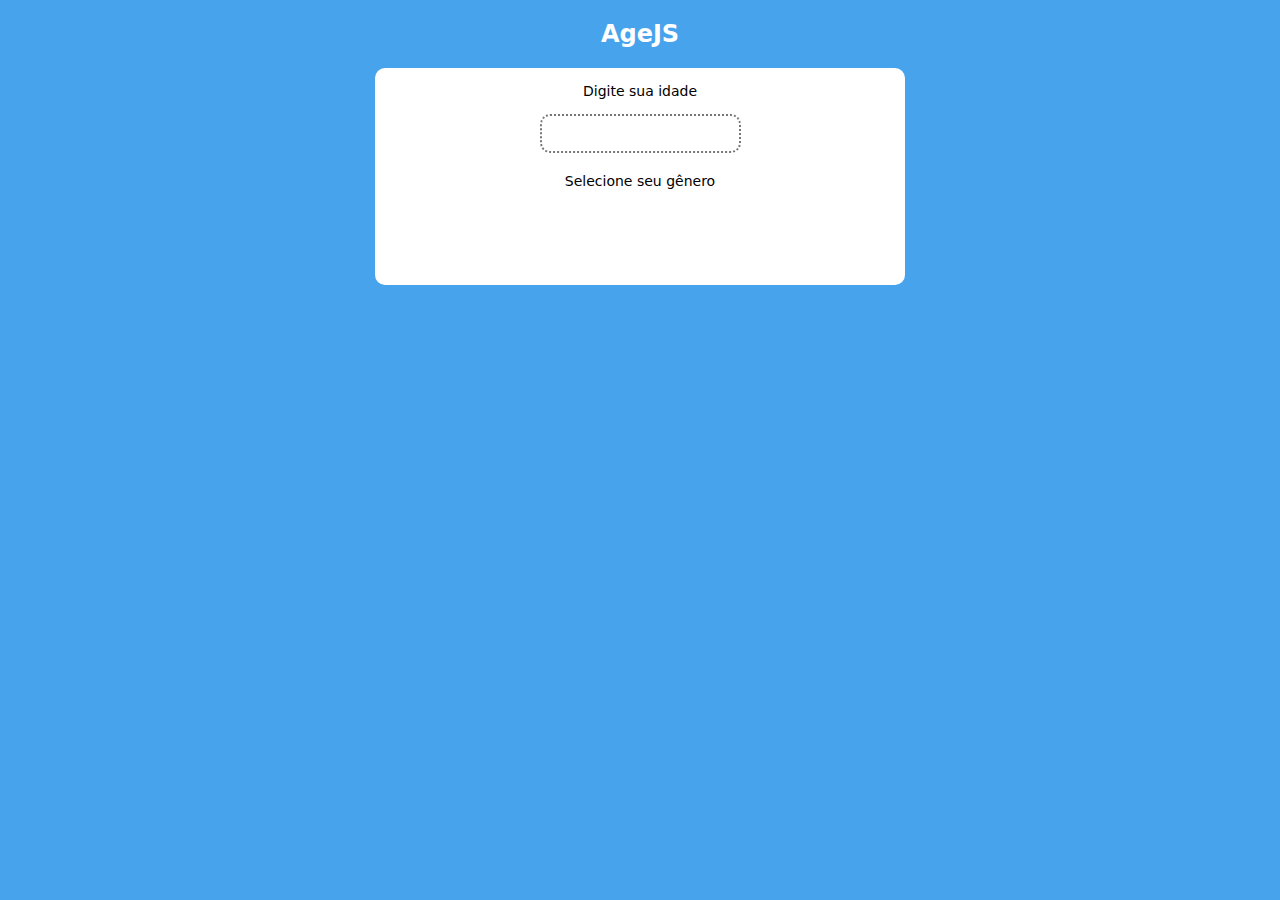
<file: AgeJS/index.html>
<!DOCTYPE html>
<html lang="pt-br">
  <head>
    <title>AgeJS</title>
    <meta charset="UTF-8">
    <meta name="viewport" content="width=device-width, initial-scale=1">
    <link rel="stylesheet" href="./styles.css">
  </head>
  <body onload="load()">
    <header>
      <h2>AgeJS</h2>
    </header>
   <section>
      <div id="form">
        <label id="labelAge" for="inputAge">Digite sua idade</label><br>
        <input min="0" type="number" id="inputAge" name="" value=""><br>
        <label id="labelGen" for="labelGen">Selecione seu gênero</label>
      </div>
      <div>

      </div>
    <footer>
      <p>Realizado juntamente do Curso em Vídeo</p>
    </footer>
    <!--<script src="script.js"></script>-->
  </body>
</html>
</file>
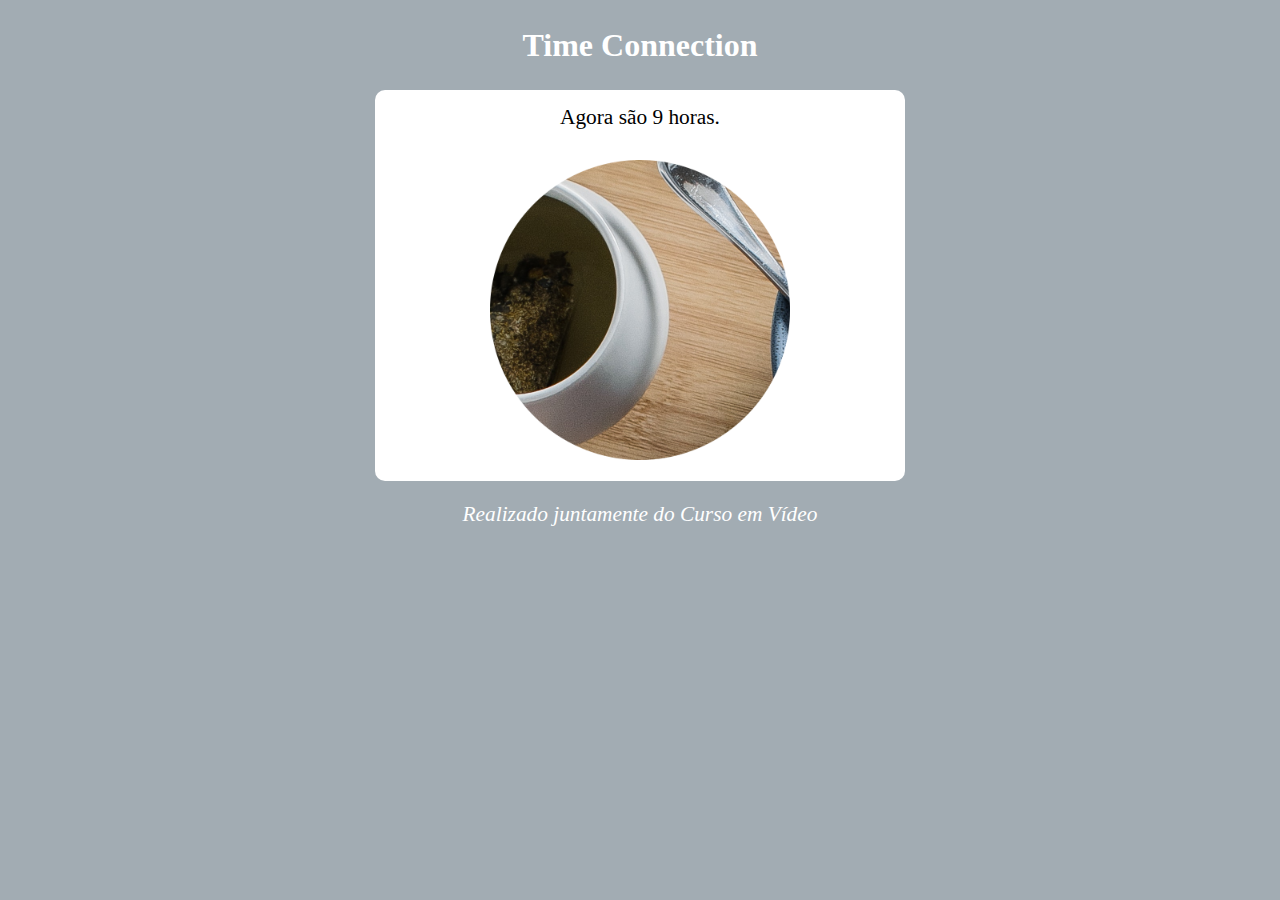
<file: TimeConection/index.html>
<!DOCTYPE html>
<html lang="pt-br">
  <head>
    <title>Time Connection</title>
    <meta charset="UTF-8">
    <meta name="viewport" content="width=device-width, initial-scale=1">
    <link rel="stylesheet" href="./styles.css">
  </head>
  <body onload="load()">
    <header>
      <h2>Time Connection</h2>
    </header>
   <section>
      <div id="msg">
        
      </div>
      <div id="phot">
        <img src="" alt="photo" id="imagem">
      </div>
    </section>
    <footer>
      <p>Realizado juntamente do Curso em Vídeo</p>
    </footer>
    <script src="script.js"></script>
  </body>
</html>
</file>
<file: AgeJS/styles.css>
body {
  background-color: rgb(70, 163, 236);
  font: normal 16;
  font-family: system-ui, -apple-system, BlinkMacSystemFont, 'Segoe UI', Roboto, Oxygen, Ubuntu, Cantarell, 'Open Sans', 'Helvetica Neue', sans-serif;
}

header {
  color: white;
  text-align: center;
}

section {
  background: white;
  border-radius: 10px;
  padding: 15px;
  width: 500px;
  margin: auto;
  text-align: center;
}

section #form{
  padding-bottom: 30px;
  font-size: 14px;
  font-family: system-ui, -apple-system, BlinkMacSystemFont, 'Segoe UI', Roboto, Oxygen, Ubuntu, Cantarell, 'Open Sans', 'Helvetica Neue', sans-serif;
}

section #form #inputAge{
  padding: 10px;
  margin-top: 15px;
  margin-bottom: 20px;
  border-radius: 10px;
  border-style: dotted;
}

section #phot #imagem{
  width: 300px;
  height: auto;
}

footer {
  color: white;
  text-align: center;
  font-style: italic;
}
</file>
<file: TimeConection/styles.css>
body {
  background-color: rgb(70, 163, 236);
  font: normal 16pt MesloLGS NF;
}

header {
  color: white;
  text-align: center;
}

section {
  background: white;
  border-radius: 10px;
  padding: 15px;
  width: 500px;
  margin: auto;
  text-align: center;
}

section #msg{
  padding-bottom: 30px;
}

section #phot #imagem{
  width: 300px;
  height: auto;
}

footer {
  color: white;
  text-align: center;
  font-style: italic;
}
</file>
